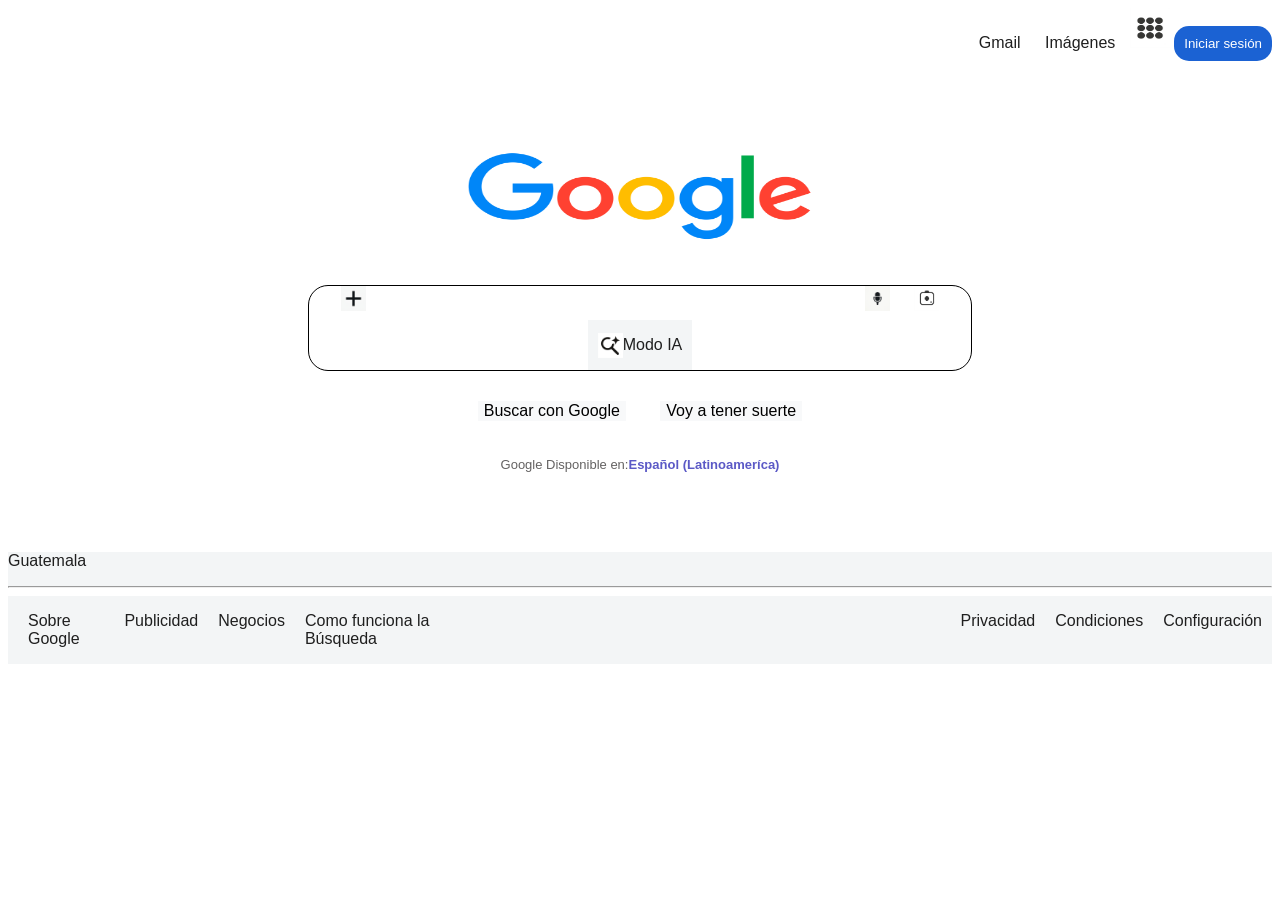
<file: index.html>
<!DOCTYPE html>
<html lang="en">
    <head>
        <meta charset="UTF-8">
        <meta name="viewport" content="width=device-width, initial-scale=1.0">
        <link rel="stylesheet" href="style.css">
        <title>Document</title>
    </head>
    <body>
        <header>
            <a class="Gmail" href="#">Gmail</a>
           <a class="Imágenes" href="#">Imágenes</a>
            <div class="menu">
                <img src="íconos/menu.png" height="40px" width="40px">
            </div>
            <button class="Iniciar">Iniciar sesión</button>
        </header>
        <div class="Google">
            <a href="Campus.html">
            <img src="íconos/Google-Logo.png" height="150px" width="350px">
            </a>
        </div>
        <div class="Barra">
            <div class="más">
                <img src="íconos/signo_mas.png" height="25px" width="25px">
            </div>
            <input class="Espacio">
            <div class="Micro">
                <img src="íconos/microfono.png" height="25px" width="25px">
            </div>
            <div class="Cámara">
                <img src="íconos/busqueda_por_imagen.png" height="25px" width="25px">
            </div>
            <div class="IA">
                <img src="íconos/lupa.png" height="25px" width="25px">
                <p>Modo IA</p>
            </div>
        </div>
        <div class="botones">
            <button class="boton1">Buscar con Google</button>
            <button class="boton2">Voy a tener suerte</button>
        </div>
        <div class="texto">
                <p>Google Disponible en:<strong class="axul">Español (Latinoameríca)</strong></p>
            </div>
        <div class="Guatemala">
            <p>Guatemala</p>
            <hr>
        </div>
        <footer>   
            <p class="Sobre">Sobre Google</p>
            <p class="Publicidad">Publicidad</p>
            <p class="Negocios">Negocios</p>
            <p class="Como">Como funciona la Búsqueda</p>
            <p class="Privacidad">Privacidad</p>
            <p class="Condiciones">Condiciones</p>
            <p class="Configuración">Configuración</p>
        </footer>
    </body>
</html>
</file>
<file: style.css>
body{
    font-family: Arial,sans-serif;
    color: #1f1f1f
}
header{
    align-items: center;
    text-align: right;
}
.Gmail{
    color: #1f1f1f;
    text-decoration: none;
display:inline-flex;
padding-right: 10px;
    padding-left: 10px;

}
.Imágenes{
    color: #1f1f1f;
    text-decoration: none;
display:inline-flex;
    padding-right: 10px;
    padding-left: 10px;
}
.menu{
 display:inline-flex;
}
.Iniciar{
    display:inline-flex;
    padding: 10px;
    background-color: #1B62D3 ;
    color: white;
    border-style: none;
    border-radius: 15px;
}
.Iniciar:hover{
    background-color: #10346e;
}
.Barra{
    align-items: center;
    text-align: center;
    margin: 0%;
    border-radius: 20px;
    border: 1px;
    border-color: black;
    border-style:solid;
    margin-left: 300px;
    margin-right: 300px;
}
.más{
    align-items: center;
display:inline-flex;
    padding-right: 10px;
    padding-left: 10px;
}
.Espacio{
    align-items: center;
    display:inline-flex;
    padding-right: 10px;
    padding-left: 10px;
    height:25px;
    width:450px ;
    border-style: none;
}
.Micro{
    align-items: center;
    display:inline-flex;
    padding-right: 10px;
    padding-left: 10px;
}
.Cámara{
    align-items: center;
display:inline-flex;
    padding-right: 10px;
    padding-left: 10px;
}
.IA{
    align-items: center;
    display:inline-flex;
    background-color: #F3F5F6;
    padding-right: 10px;
    padding-left: 10px;
}
.Google{
    margin-top: 60px;
    margin-bottom:10px ;
    text-align: center;
}
.Guatemala{
 margin-top: 80px;
 background-color: #F3F5F6;
}
footer{
    background-color: #F3F5F6;
    display:inline-flex;
    margin: 0%;
    padding: 0%;
}
.Sobre{
display:inline-flex;
    padding-right: 10px;
    padding-left: 20px;
}
.Publicidad{
display:inline-flex;
    padding-right: 10px;
    padding-left: 10px;
}
.Negocios{
display:inline-flex;
    padding-right: 10px;
    padding-left: 10px;
}
.Como{
display:inline-flex;
    padding-right: 10px;
    padding-left: 10px;
}
.Privacidad{
display:inline-flex;
    padding-right: 10px;
    padding-left: 490px;
}
.Condiciones{
display:inline-flex;
    padding-right: 10px;
    padding-left: 10px;
}
.Configuración{
display:inline-flex;
    padding-right: 10px;
    padding-left: 10px;
}
.botones{
    margin-top: 30px;
    text-align: center;
}
.boton1{
    font-size: medium;
    margin-right:30px ;
    border-style: none;
    background-color: #F8F9FA ;
}
.boton2{
    font-size: medium;
    background-color: #F8F9FA ;
    border-style: none;
}
.boton1:hover{
 box-shadow: #1f1f1f;
}
.boton2:hover{
 box-shadow: #1f1f1f;
}
.texto{
    text-align: center;
    font-size: small;
    margin-top: 4cap;
    color:rgba(65, 63, 63, 0.815);
}
.axul{
    color: rgba(25, 22, 175, 0.712);
}
/*--------------------------------------------------------Campus----------------------------------------------------- */
.cuerpo{
    font-family: 'Montserrat', sans-serif;
    margin: 0%;
    display: inline-flex;
}
.parte1{
    background-image: url(imagenes_colegio/campus.png);
    background-size: cover;
    background-repeat: no-repeat ;
    height: 630px;
    width: 850px;
    padding: 0%;
    margin: 0%;
}
.descarga{
    color: rgb(255 255 255) ;
    font-size:28px;
    margin-bottom: 10px;
    padding-left: 80px;
}
.APP{
    margin-bottom: 50px;
    padding-left: 80px;
}
.APP img {
    height:40px;
    width:130px;
}
.parte2{
    text-align: center;
    height: 630px;
    width: 510px;
    margin: 0%;
    padding: 0%;
}
.grad{
    margin-top: 60px;
}
.user input{
    width: 300px;
    height: 30px;
    margin-bottom: 10px;
    margin-top: 10px;
}
.texto12{
    color:#023859;
    font-size: 40px;
}
.Ingresat{
    display: block;
    color: #FFF;
    background-color: #023859;
    border-style: none;
    
}
</file>
